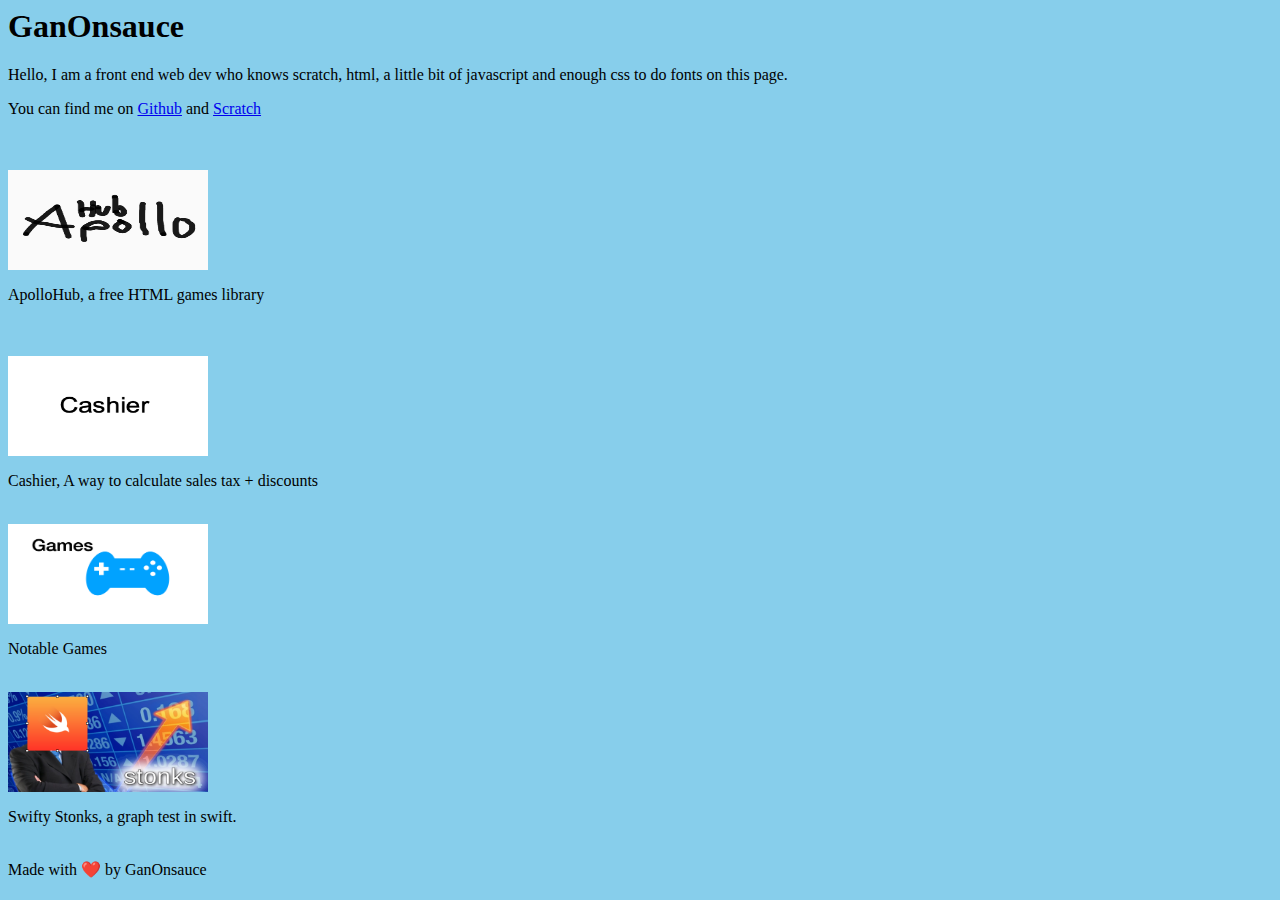
<file: index.html>
<title>GanOnsauce</title>
<link rel="stylesheet" href="styles.css">
	<body style="background-color:skyblue;">
	<h1> GanOnsauce </h1>
	<p class="p1">Hello, I am a front end web dev who knows scratch, html, a little bit of javascript and enough css to do fonts on this page.
</p>
<p class="p1">You can find me on <a href="https://github.com/GanOnsauce">Github</a> and <a href="scratchlinks.html">Scratch</a>
</p>

<br><br>
	<a href="https://ganonsauce.github.io/ApolloHub"><img src="img/ApolloHubFavicon.png" alt="ApolloHub" style="width:200px;height:100px;"></a>
<p class="p1">ApolloHub, a free HTML games library</p>
<br>
	<br>
		<a href="https://ganonsauce.github.io/Cashier"><img src="img/Cashier.png" alt="Cashier" style="width:200px;height:100px;"></a>
			<p class="p1">Cashier, A way to calculate sales tax + discounts</p>
			
			<br
				<br>
					<a href="games.html"><img src="img/games.png" alt="You Got Gamez On Your Phone?" style="width:200px;height:100px;"></a>
			<p class="p1">Notable Games</p>
			<br>
				<a href="https://github.com/GanOnsauce/SwiftyStonks"><img src="img/SwiftyStonks.png" alt="stonks" style="width:200px;height:100px;"></a>
			<p class="p1">Swifty Stonks, a graph test in swift.</p>
			<br>
				Made with ❤️ by GanOnsauce
</file>
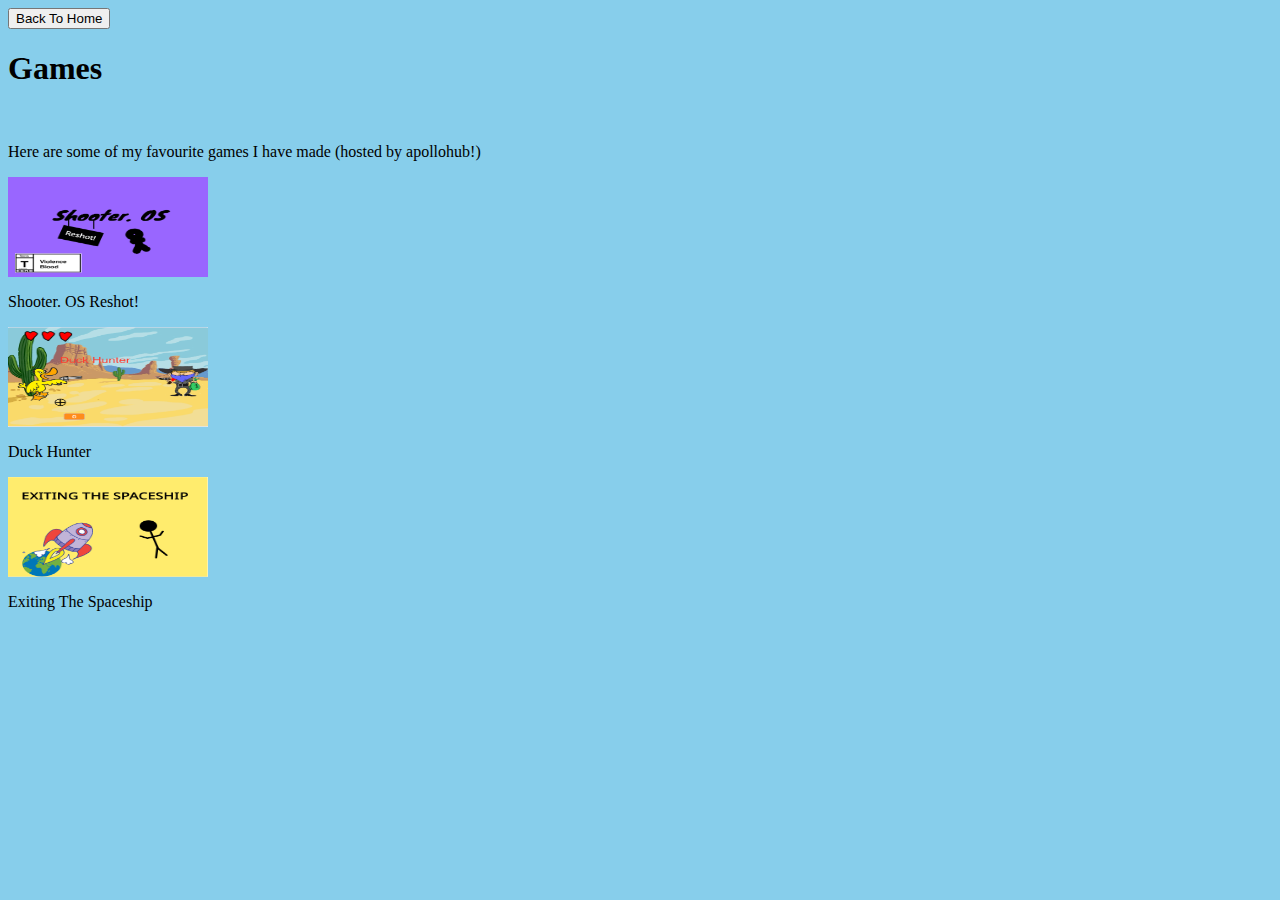
<file: games.html>
<title>GanOnsauce</title>
<link rel="stylesheet" href="styles.css">
	<body style="background-color:skyblue;">
		<button onclick="window.location.href='index.html';">
      Back To Home
    </button>
		<h1> Games </h1>
		<br>
			<p class="p1">Here are some of my favourite games I have made (hosted by apollohub!)</p>
			<a href="https://ganonsauce.github.io/ApolloHub/Game-Files/Shooter.html"><img src="img/reshot.png" alt="ApolloHub" style="width:200px;height:100px;"></a>
<p class="p1">Shooter. OS Reshot!</p>
<a href="https://ganonsauce.github.io/ApolloHub/Game-Files/launch/dh.html"><img src="img/DuckHunter.png" alt="ApolloHub" style="width:200px;height:100px;"></a>
<p class="p1">Duck Hunter</p>
<a href="https://ganonsauce.github.io/ApolloHub/Game-Files/launch/ETS.html"><img src="img/pointything.png" alt="ApolloHub" style="width:200px;height:100px;"></a>
<p class="p1">Exiting The Spaceship</p>
</file>
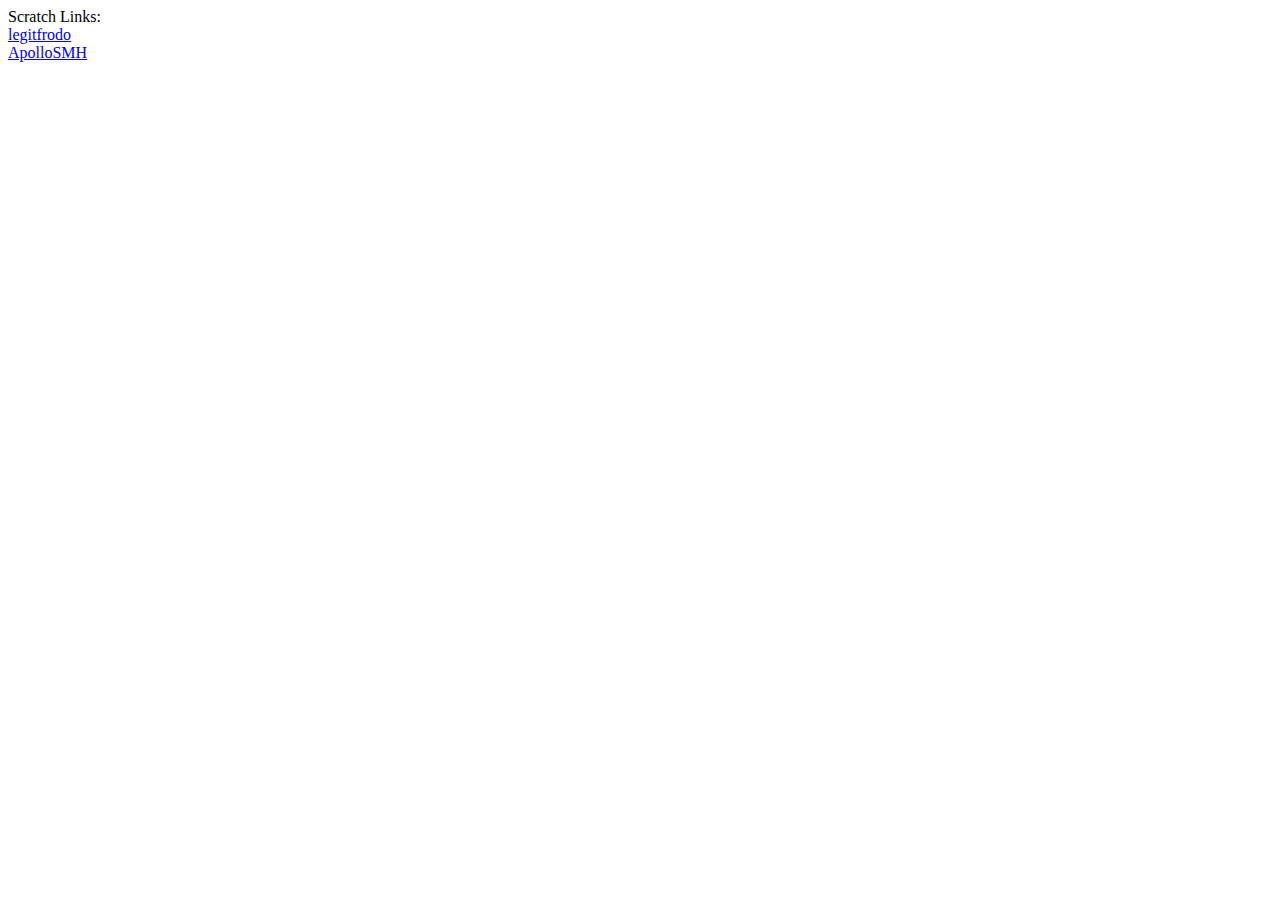
<file: scratchlinks.html>
<?xml version="1.0" encoding="UTF-8"?>
<!DOCTYPE html PUBLIC "-//W3C//DTD XHTML 1.0 Transitional//EN" "http://www.w3.org/TR/xhtml1/DTD/xhtml1-transitional.dtd">

<html xmlns="http://www.w3.org/1999/xhtml">
	<head>
		<title></title>
	</head>
	<body>Scratch Links:<br />
		<a href="https://scratch.mit.edu/users/legitfrodo/">legitfrodo</a>
		<br />
		<a href="https://scratch.mit.edu/users/ApolloSMH/">ApolloSMH</a>
	</body>
</html>
</file>
<file: styles.css>
.p1 {
  font-family: "Times New Roman", Times, serif;
}
</file>
